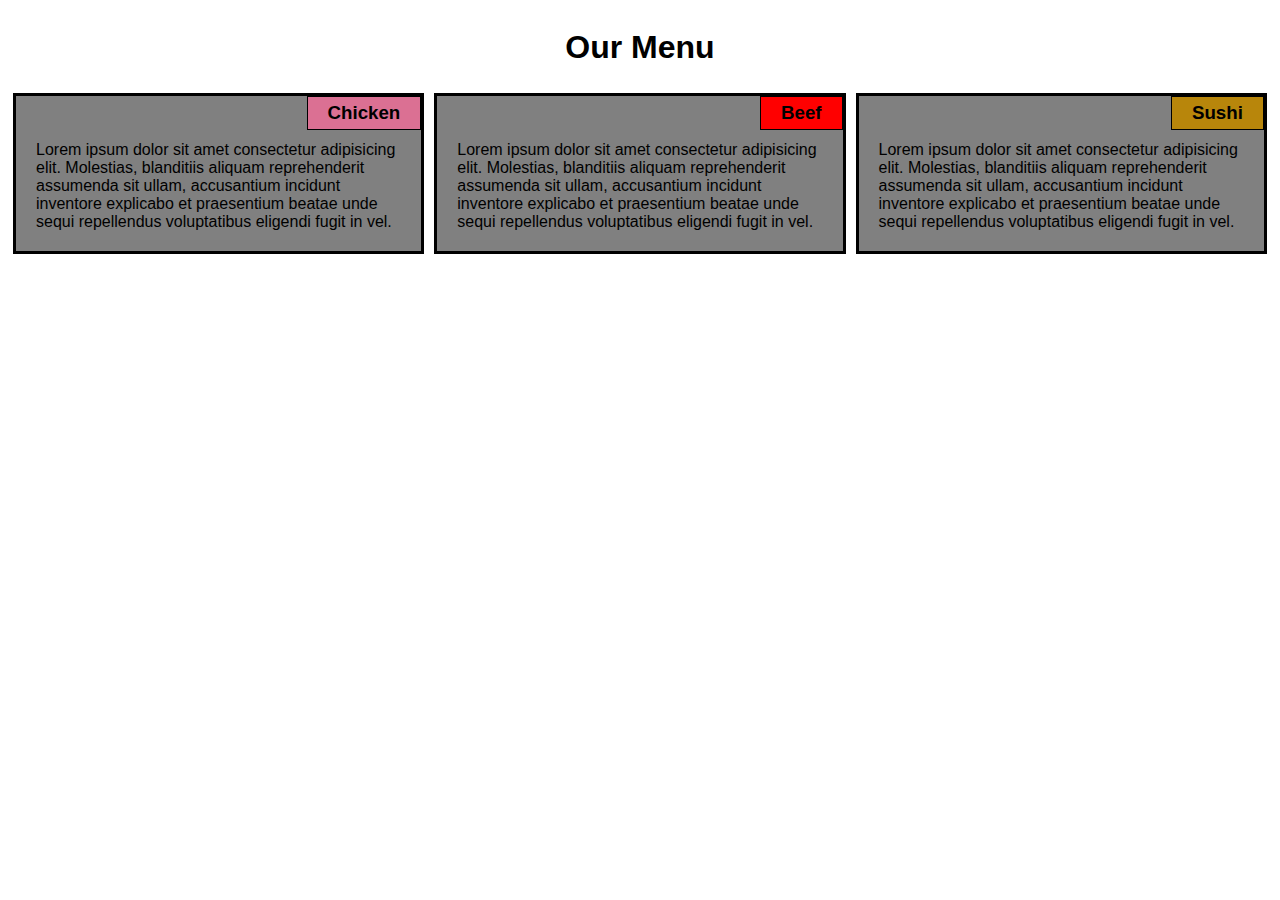
<file: Module2-solution/index.html>
<!DOCTYPE html>

<head>
	<meta charset="UTF-8">
	<meta name="viewport" content="width=device-width, initial-scale=1.0">
	<title>Module 2 assignment</title>
	<link rel="stylesheet" href="style.css">
</head>

<body>
	<h1 class="col-lg-12">Our Menu</h1>
	<div class="col-lg-4 col-md-6 col-sm-12">
		<section class="menu">
			<h3 class="chicken">Chicken</h3>
			<p>Lorem ipsum dolor sit amet consectetur adipisicing elit.
				Molestias, blanditiis aliquam reprehenderit assumenda sit ullam,
				accusantium incidunt inventore explicabo et praesentium beatae unde
				sequi repellendus voluptatibus eligendi fugit in vel.</p>
		</section>
	</div>
	<div class="col-lg-4 col-md-6 col-sm-12">
		<section class="menu">
		<h3 class="beef">Beef</h3>
		<p>Lorem ipsum dolor sit amet consectetur adipisicing elit.
			Molestias, blanditiis aliquam reprehenderit assumenda sit ullam,
			accusantium incidunt inventore explicabo et praesentium beatae unde
			sequi repellendus voluptatibus eligendi fugit in vel.</p>
		</section>
	</div>
	<div class="col-lg-4 col-md-12 col-sm-12">
		<section class="menu">
		<h3 class="sushi">Sushi</h3>
		<p>Lorem ipsum dolor sit amet consectetur adipisicing elit.
			Molestias, blanditiis aliquam reprehenderit assumenda sit ullam,
			accusantium incidunt inventore explicabo et praesentium beatae unde
			sequi repellendus voluptatibus eligendi fugit in vel.</p>
		</section>
	</div>

	</div>
</body>

</html>
</file>
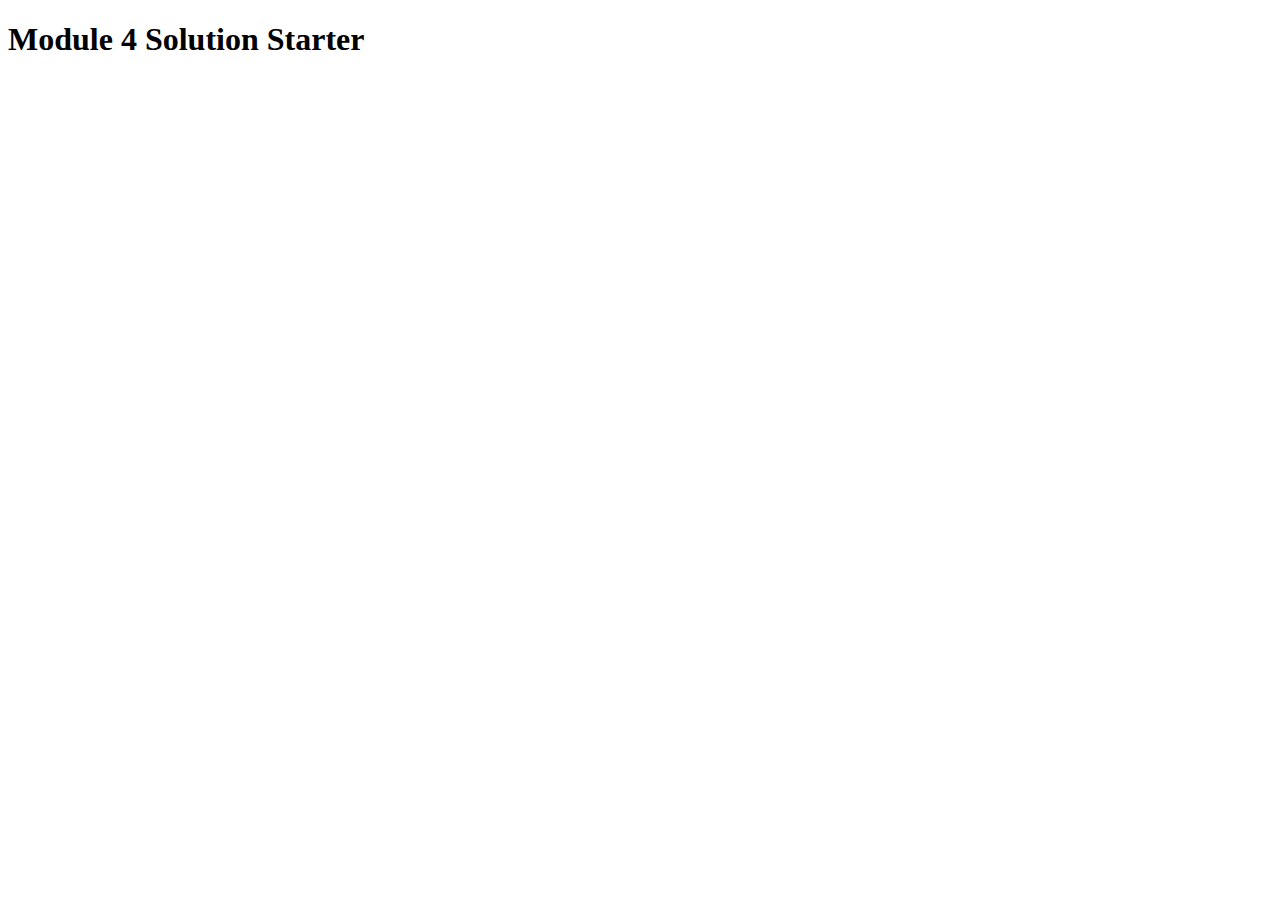
<file: Module4-solution/index.html>
<!DOCTYPE html>
<html>
<head>
  <meta charset="utf-8">
  <title>Module 4 Solution Starter</title>
  <script>
    var names = []; // DO NOT REMOVE
  </script>
  <script src="SpeakHello.js"></script>
  <script src="SpeakGoodBye.js"></script>
  <script src="script.js"></script>
</head>
<body>
  <h1>Module 4 Solution Starter</h1>
</body>
</html>
</file>
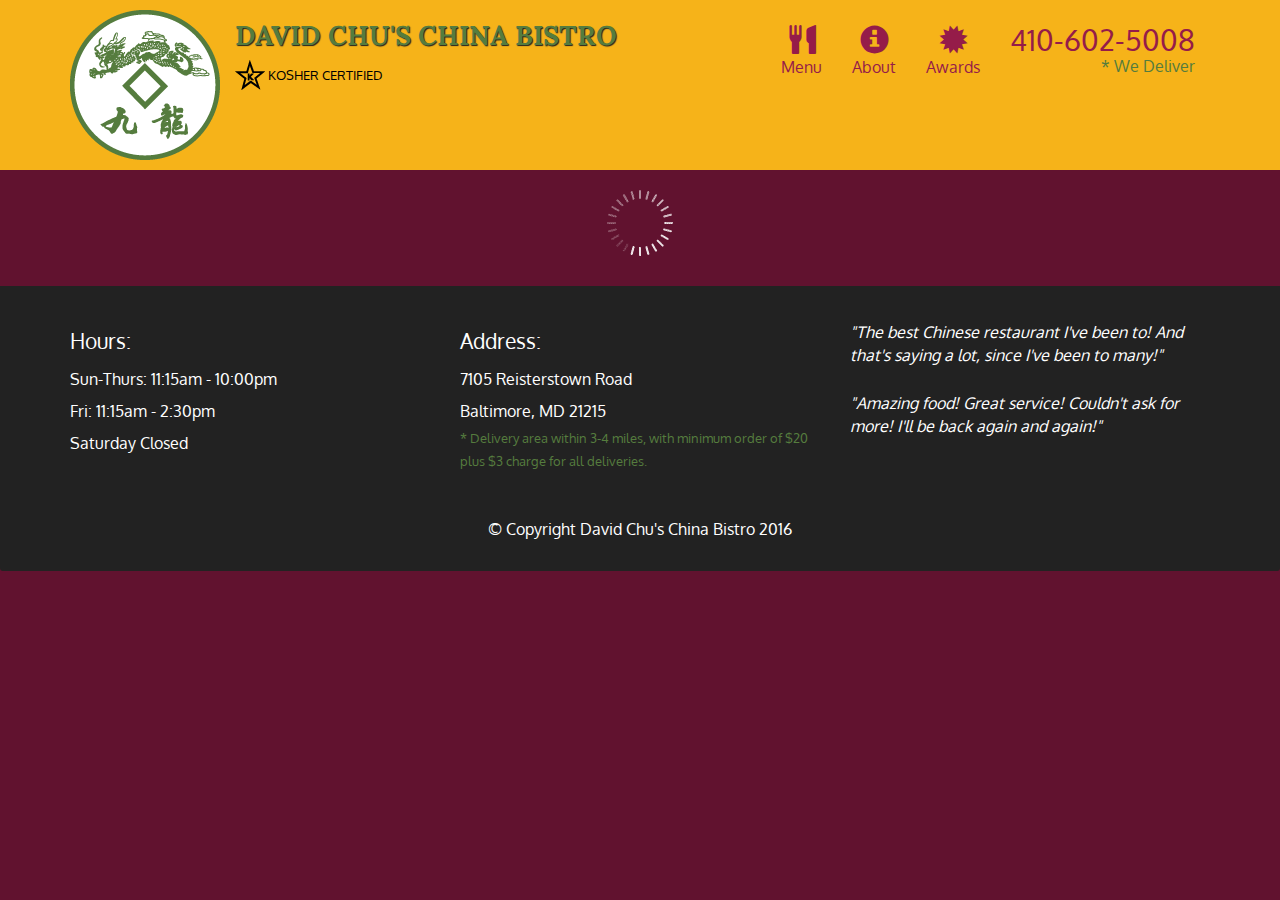
<file: Module5-solution/index.html>
<!doctype html>
<html lang="en">
  <head>
    <meta charset="utf-8">
    <meta http-equiv="X-UA-Compatible" content="IE=edge">
    <meta name="viewport" content="width=device-width, initial-scale=1">
    <title>David Chu's China Bistro</title>
    <link rel="stylesheet" href="css/bootstrap.min.css">
    <link rel="stylesheet" href="css/styles.css">
    <link href='https://fonts.googleapis.com/css?family=Oxygen:400,300,700' rel='stylesheet' type='text/css'>
    <link href='https://fonts.googleapis.com/css?family=Lora' rel='stylesheet' type='text/css'>
  </head>
<body>
  <header>
    <nav id="header-nav" class="navbar navbar-default">
      <div class="container">
        <div class="navbar-header">
          <a href="index.html" class="pull-left visible-md visible-lg">
            <div id="logo-img" alt="Logo image"></div>
          </a>

          <div class="navbar-brand">
            <a href="index.html"><h1>David Chu's China Bistro</h1></a>
            <p>
              <img src="images/star-k-logo.png" alt="Kosher certification">
              <span>Kosher Certified</span>
            </p>
          </div>

          <button id="navbarToggle" type="button" class="navbar-toggle collapsed" data-toggle="collapse" data-target="#collapsable-nav" aria-expanded="false">
            <span class="sr-only">Toggle navigation</span>
            <span class="icon-bar"></span>
            <span class="icon-bar"></span>
            <span class="icon-bar"></span>
          </button>
        </div>
        
        <div id="collapsable-nav" class="collapse navbar-collapse">
           <ul id="nav-list" class="nav navbar-nav navbar-right">
            <li id="navHomeButton" class="visible-xs active">
              <a href="index.html">
                <span class="glyphicon glyphicon-home"></span> Home</a>
            </li>
            <li id="navMenuButton">
              <a href="#" onclick="$dc.loadMenuCategories();">
                <span class="glyphicon glyphicon-cutlery"></span><br class="hidden-xs"> Menu</a>
            </li>
            <li>
              <a href="#">
                <span class="glyphicon glyphicon-info-sign"></span><br class="hidden-xs"> About</a>
            </li>
            <li>
              <a href="#">
                <span class="glyphicon glyphicon-certificate"></span><br class="hidden-xs"> Awards</a>
            </li>
            <li id="phone" class="hidden-xs">
              <a href="tel:410-602-5008">
                <span>410-602-5008</span></a><div>* We Deliver</div>
            </li>
          </ul><!-- #nav-list -->
        </div><!-- .collapse .navbar-collapse -->
      </div><!-- .container -->
    </nav><!-- #header-nav -->
  </header>

  <div id="call-btn" class="visible-xs">
    <a class="btn" href="tel:410-602-5008">
    <span class="glyphicon glyphicon-earphone"></span>
    410-602-5008
    </a>
  </div>
  <div id="xs-deliver" class="text-center visible-xs">* We Deliver</div>

  <div id="main-content" class="container"></div>

  <footer class="panel-footer">
    <div class="container">
      <div class="row">
        <section id="hours" class="col-sm-4">
          <span>Hours:</span><br>
          Sun-Thurs: 11:15am - 10:00pm<br>
          Fri: 11:15am - 2:30pm<br>
          Saturday Closed
          <hr class="visible-xs">
        </section>
        <section id="address" class="col-sm-4">
          <span>Address:</span><br>
          7105 Reisterstown Road<br>
          Baltimore, MD 21215
          <p>* Delivery area within 3-4 miles, with minimum order of $20 plus $3 charge for all deliveries.</p>
          <hr class="visible-xs">
        </section>
        <section id="testimonials" class="col-sm-4">
          <p>"The best Chinese restaurant I've been to! And that's saying a lot, since I've been to many!"</p>
          <p>"Amazing food! Great service! Couldn't ask for more! I'll be back again and again!"</p>
        </section>
      </div>
      <div class="text-center">&copy; Copyright David Chu's China Bistro 2016</div>
    </div>
  </footer>

  <!-- jQuery (Bootstrap JS plugins depend on it) -->
  <script src="js/jquery-2.1.4.min.js"></script>
  <script src="js/bootstrap.min.js"></script>
  <script src="js/ajax-utils.js"></script>
  <script src="js/script.js"></script>
</body>
</html>
</file>
<file: Module2-solution/style.css>
* {
    box-sizing: border-box;
}
body {
    background-color: white;
    font-family:Arial, Helvetica, sans-serif
}
h1 {
    text-align: center;
}
p {
    padding: 20px;
    margin: 0px;
}
.menu {
    background-color: gray;
    border: black solid 3px;
    margin: 5px;
    position: relative;
    padding-top: 25px;
}
h3 {
    margin: 0px;
    padding: 5px 20px 5px 20px;
}
.beef {
    background-color: red;
    border: black solid 1px;
    position: absolute;
    top: 0;
    right: 0;
}
.chicken {
    background-color: palevioletred;
    border: black solid 1px;
    position: absolute;
    top: 0;
    right: 0;
}
.sushi {
    background-color: darkgoldenrod;
    border: black solid 1px;
    position: absolute;
    top: 0;
    right: 0;
}

/********** Desktop **********/
@media (min-width: 992px) {
    .col-lg-1, .col-lg-2, .col-lg-3, .col-lg-4, .col-lg-5, .col-lg-6, .col-lg-7, .col-lg-8, .col-lg-9, .col-lg-10, .col-lg-11, .col-lg-12 {
        float: left;
    }
    .col-lg-1 {
        width: 8.33%;
    }
    .col-lg-2 {
        width: 16.66%;
    }
    .col-lg-3 {
        width: 25%;
    }
    .col-lg-4 {
        width: 33.33%;
    }
    .col-lg-5 {
        width: 41.66%;
    }
    .col-lg-6 {
        width: 50%;
    }
    .col-lg-7 {
        width: 58.33%;
    }
    .col-lg-8 {
        width: 66.66%;
    }
    .col-lg-9 {
        width: 74.99%;
    }
    .col-lg-10 {
        width: 83.33%;
    }
    .col-lg-11 {
        width: 91.66%;
    }
    .col-lg-12 {
        width: 100%;
    }
}

/********** Tablet **********/
@media (min-width: 768px) and (max-width: 991px) {
    .col-md-1, .col-md-2, .col-md-3, .col-md-4, .col-md-5, .col-md-6, .col-md-7, .col-md-8, .col-md-9, .col-md-10, .col-md-11, .col-md-12 {
        float: left;
    }
    .col-md-1 {
        width: 8.33%;
    }
    .col-md-2 {
        width: 16.66%;
    }
    .col-md-3 {
        width: 25%;
    }
    .col-md-4 {
        width: 33.33%;
    }
    .col-md-5 {
        width: 41.66%;
    }
    .col-md-6 {
        width: 50%;
    }
    .col-md-7 {
        width: 58.33%;
    }
    .col-md-8 {
        width: 66.66%;
    }
    .col-md-9 {
        width: 74.99%;
    }
    .col-md-10 {
        width: 83.33%;
    }
    .col-md-11 {
        width: 91.66%;
    }
    .col-md-12 {
        width: 100%;
    }
}

/********** Mobile **********/
@media (max-width: 767px) {
    .col-sm-1, .col-sm-2, .col-sm-3, .col-sm-4, .col-sm-5, .col-sm-6, .col-sm-7, .col-sm-8, .col-sm-9, .col-sm-10, .col-sm-11, .col-sm-12 {
        float: left;
    }
    .col-sm-1 {
        width: 8.33%;
    }
    .col-sm-2 {
        width: 16.66%;
    }
    .col-sm-3 {
        width: 25%;
    }
    .col-sm-4 {
        width: 33.33%;
    }
    .col-sm-5 {
        width: 41.66%;
    }
    .col-sm-6 {
        width: 50%;
    }
    .col-sm-7 {
        width: 58.33%;
    }
    .col-sm-8 {
        width: 66.66%;
    }
    .col-sm-9 {
        width: 74.99%;
    }
    .col-sm-10 {
        width: 83.33%;
    }
    .col-sm-11 {
        width: 91.66%;
    }
    .col-sm-12 {
        width: 100%;
    }
}
</file>
<file: Module5-solution/css/styles.css>
body {
  font-size: 16px;
  color: #fff;
  background-color: #61122f;
  font-family: 'Oxygen', sans-serif;
}

/** HEADER **/
#header-nav {
  background-color: #f6b319;
  border-radius: 0;
  border: 0;
}

#logo-img {
  background: url('../images/restaurant-logo_large.png') no-repeat;
  width: 150px;
  height: 150px;
  margin: 10px 15px 10px 0;
}

.navbar-brand {
  padding-top: 25px;
}
.navbar-brand h1 { /* Restaurant name */
  font-family: 'Lora', serif;
  color: #557c3e;
  font-size: 1.5em;
  text-transform: uppercase;
  font-weight: bold;
  text-shadow: 1px 1px 1px #222;
  margin-top: 0;
  margin-bottom: 0;
  line-height: .75;
}
.navbar-brand a:hover, .navbar-brand a:focus {
  text-decoration: none;
}
.navbar-brand p { /* Kosher cert */
  color: #000;
  text-transform: uppercase;
  font-size: .7em;
  margin-top: 15px;
}
.navbar-brand p span { /* Star-K */
  vertical-align: middle;
}

#nav-list {
  margin-top: 10px;
}
#nav-list a {
  color: #951C49;
  text-align: center;
}
#nav-list a:hover {
  background: #E7E7E7;
}
#nav-list a span {
  font-size: 1.8em;
}

#phone {
  margin-top: 5px;
}
#phone a { /* Phone number */
  text-align: right;
  padding-bottom: 0;
}
#phone div { /* We Deliver */
  color: #557c3e;
  text-align: right;
  padding-right: 15px;
}

.navbar-header button.navbar-toggle, .navbar-header .icon-bar {
  border: 1px solid #61122f;
}
.navbar-header button.navbar-toggle {
  clear: both;
  margin-top: -30px;
}
/* END HEADER */

/* FOOTER */
.panel-footer {
  margin-top: 30px;
  padding-top: 35px;
  padding-bottom: 30px;
  background-color: #222;
  border-top: 0;
}
.panel-footer div.row {
  margin-bottom: 35px;
}
#hours, #address {
  line-height: 2;
}
#hours > span, #address > span {
  font-size: 1.3em;
}
#address p {
  color: #557c3e;
  font-size: .8em;
  line-height: 1.8;
}
#testimonials {
  font-style: italic;
}
#testimonials p:nth-child(2) {
  margin-top: 25px;
}
/* END FOOTER */



/* HOME PAGE */
.container .jumbotron {
  box-shadow: 0 0 50px #3F0C1F;
  border: 2px solid #3F0C1F;
}

#menu-tile, #specials-tile, #map-tile {
  height: 250px;
  width: 100%;
  margin-bottom: 15px;
  position: relative;
  border: 2px solid #3F0C1F;
  overflow: hidden;
}
#menu-tile:hover, #specials-tile:hover, #map-tile:hover {
  box-shadow: 0 1px 5px 1px #cccccc;
}
#menu-tile {
  background: url('../images/menu-tile.jpg') no-repeat;
  background-position: center;
}
#specials-tile {
  background: url('../images/specials-tile.jpg') no-repeat;
  background-position: center;
}
#menu-tile span, #specials-tile span, #map-tile span {
  position: absolute;
  bottom: 0;
  right: 0;
  width: 100%;
  text-align: center;
  font-size: 1.6em;
  text-transform: uppercase;
  background-color: #000;
  color: #fff;
  opacity: .8;
}
/* END HOME PAGE */

/* MENU CATEGORIES PAGE */
.category-tile { 
  position: relative;
  border: 2px solid #3F0C1F;
  overflow: hidden;
  width: 200px;
  height: 200px;
  margin: 0 auto 15px;
}
.category-tile span {
  position: absolute;
  bottom: 0;
  right: 0;
  width: 100%;
  text-align: center;
  font-size: 1.2em;
  text-transform: uppercase;
  background-color: #000;
  color: #fff;
  opacity: .8;
}
.category-tile:hover {
  box-shadow: 0 1px 5px 1px #cccccc;
}

#menu-categories-title + div {
  margin-bottom: 50px;
}
/* END MENU CATEGORIES PAGE */

/* SINGLE CATEGORY PAGE */
.menu-item-tile {
  margin-bottom: 25px;
}
.menu-item-tile hr {
  width: 80%;
}
.menu-item-tile .menu-item-price {
  font-size: 1.1em;
  text-align: right;
  margin-top: -15px;
  margin-right: -15px;
}
.menu-item-tile .menu-item-price span {
  font-size: .6em;
}
.menu-item-photo {
  position: relative;
  border: 2px solid #3F0C1F; 
  overflow: hidden;
  padding: 0;
  margin-right: -15px;
  margin-left: auto;
  margin-bottom: 20px;
  max-width: 250px;
}
.menu-item-photo div {
  position: absolute;
  bottom: 0;
  right: 0;
  width: 80px;
  background-color: #557c3e;
  text-align: center;
}
.menu-item-description {
  padding-right: 30px;
}
h3.menu-item-title {
  margin: 0 0 10px;
}
.menu-item-details {
  font-size: .9em;
  font-style: italic;
}
/* END SINGLE CATEGORY PAGE */


/********** Large devices only **********/
@media (min-width: 1200px) {
  .container .jumbotron {
    background: url('../images/jumbotron_1200.jpg') no-repeat;
    height: 675px;
  }
}

/********** Medium devices only **********/
@media (min-width: 992px) and (max-width: 1199px) {
  /* Header */
  #logo-img {
    background: url('../images/restaurant-logo_medium.png') no-repeat;
    width: 100px;
    height: 100px;
    margin: 5px 5px 5px 0;
  }
  /* End Header */

  /* Home Page */
  .container .jumbotron {
    background: url('../images/jumbotron_992.jpg') no-repeat;
    height: 558px;
  }
  /* End Home Page */
}

/********** Small devices only **********/
@media (min-width: 768px) and (max-width: 991px) {
  /* Home Page */
  .container .jumbotron {
    background: url('../images/jumbotron_768.jpg') no-repeat;
    height: 432px;
  }
  /* End Home Page */
}

/********** Extra small devices only **********/
@media (max-width: 767px) {
  /* Header */
  .navbar-brand {
    padding-top: 10px;
    height: 80px;
  }
  .navbar-brand h1 { /* Restaurant name */
    padding-top: 10px;
    font-size: 5vw; /* 1vw = 1% of viewport width */
  }
  .navbar-brand p { /* Kosher cert */
    font-size: .6em;
    margin-top: 12px;
  }
  .navbar-brand p img { /* Star-K */
    height: 20px;
  }

  #collapsable-nav a { /* Collapsed nav menu text */
    font-size: 1.2em;
  }
  #collapsable-nav a span { /* Collapsed nav menu glyph */
    font-size: 1em;
    margin-right: 5px;
  }

  #call-btn > a {
    font-size: 1.5em;
    display: block;
    margin: 0 20px;
    padding: 10px;
    border: 2px solid #fff;
    background-color: #f6b319;
    color: #951c49;
  }
  #xs-deliver {
    margin-top: 5px;
    font-size: .7em;
    letter-spacing: .1em;
    text-transform: uppercase;
  }
  /* End Header */

  /* Footer */
  .panel-footer section {
    margin-bottom: 30px;
    text-align: center;
  }
  .panel-footer section:nth-child(3) {
    margin-bottom: 0; /* margin already exists on the whole row */
  }
  .panel-footer section hr {
    width: 50%;
  }
  /* End Footer */

  /* Home Page */
  .container .jumbotron {
    margin-top: 30px;
    padding: 0;
  }
  #menu-tile, #specials-tile {
    width: 360px;
    margin: 0 auto 15px;
  }

  .menu-item-photo {
    margin-right: auto;
  }
  .menu-item-tile .menu-item-price {
    text-align: center;
  }
  .menu-item-description {
    text-align: center;;
  }
}


/********** Super extra small devices Only :-) (e.g., iPhone 4) **********/
@media (max-width: 479px) {
  /* Header */
  .navbar-brand h1 { /* Restaurant name */
    padding-top: 5px;
    font-size: 6vw;
  }
  /* End Header */
  
  /* Home page */
  #menu-tile, #specials-tile {
    width: 280px;
    margin: 0 auto 15px;
  }

  .col-xxs-12 {
    position: relative;
    min-height: 1px;
    padding-right: 15px;
    padding-left: 15px;
    float: left;
    width: 100%;
  }
}
</file>
